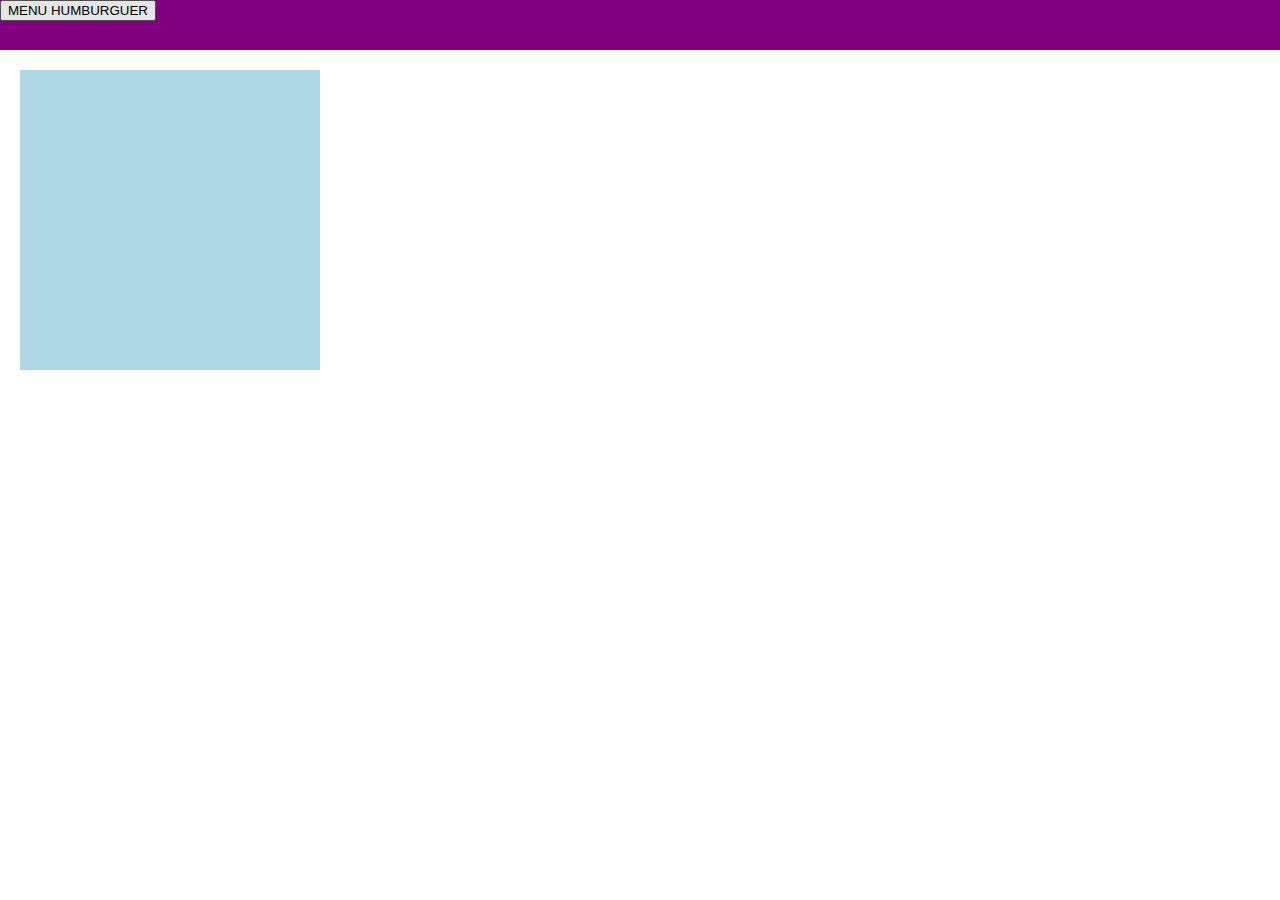
<file: funncao/funccao/index2.html>
<!DOCTYPE html>
<html lang="en">
<head>
  <meta charset="UTF-8">
  <meta name="viewport" content="width=device-width, initial-scale=1.0">
  <meta http-equiv="X-UA-Compatible" content="ie=edge">
  <title>Aula DOM</title>
  <link rel="stylesheet" href="style.css">
  <script src="script2.js" defer></script>
  <!-- <style>
    p {
      color: blue;
    }
    
    .classe-1 {
      width: 10px;
    }
    .classe-2 {
      width: 100px;
    }
    .classe-3 {
      width: 500px;
    }

  </style> -->
</head>
<body>
  <header>
    <nav class="">
      <a href="#">Home</a>
      <a href="#">Sobre</a>
      <a href="#">Contato</a>
    </nav>
    <button class="menu humburguer">MENU HUMBURGUER</button>
  </header>
  <div class="quadrado"></div>
  <!-- <p style="color: red;">Document object model</p>
  <p>Document object model</p>
  <p>Document object model</p>
  <p>Document object model</p>
  <p>Document object model</p>
  <p>Document object model</p>
  
  <div></div> -->
  
</body>
</html>
</file>
<file: funncao/funccao/style.css>
.quadrado {
    width: 300px;
    height: 300px;
    background-color: lightblue;
    transition: 1s;
    margin: 20px;
}

.rodando {
    transform: rotateZ(180deg);
}

header {
    background-color: purple;
    height: 50px;
    margin-bottom: 10px;
    position: relative;
    z-index: 2;
}

nav {
    width: 100%;
    position: absolute;
    top: 0;
    display: flex;
    justify-content: center;
    align-items: center;
    background-color: purple;
    flex-direction: column;
    transform: translate(-100%);
    transition: 1s;
    z-index: -1;
}

nav.visivel {
    transform: translate(0);
}

nav a {
    width: 80%;
    text-align: center;
    font-size: 2rem;
    text-decoration: none;
    color: white;
    border-bottom: 1px solid white;
}

body { 
    margin: 0;
}
</file>
